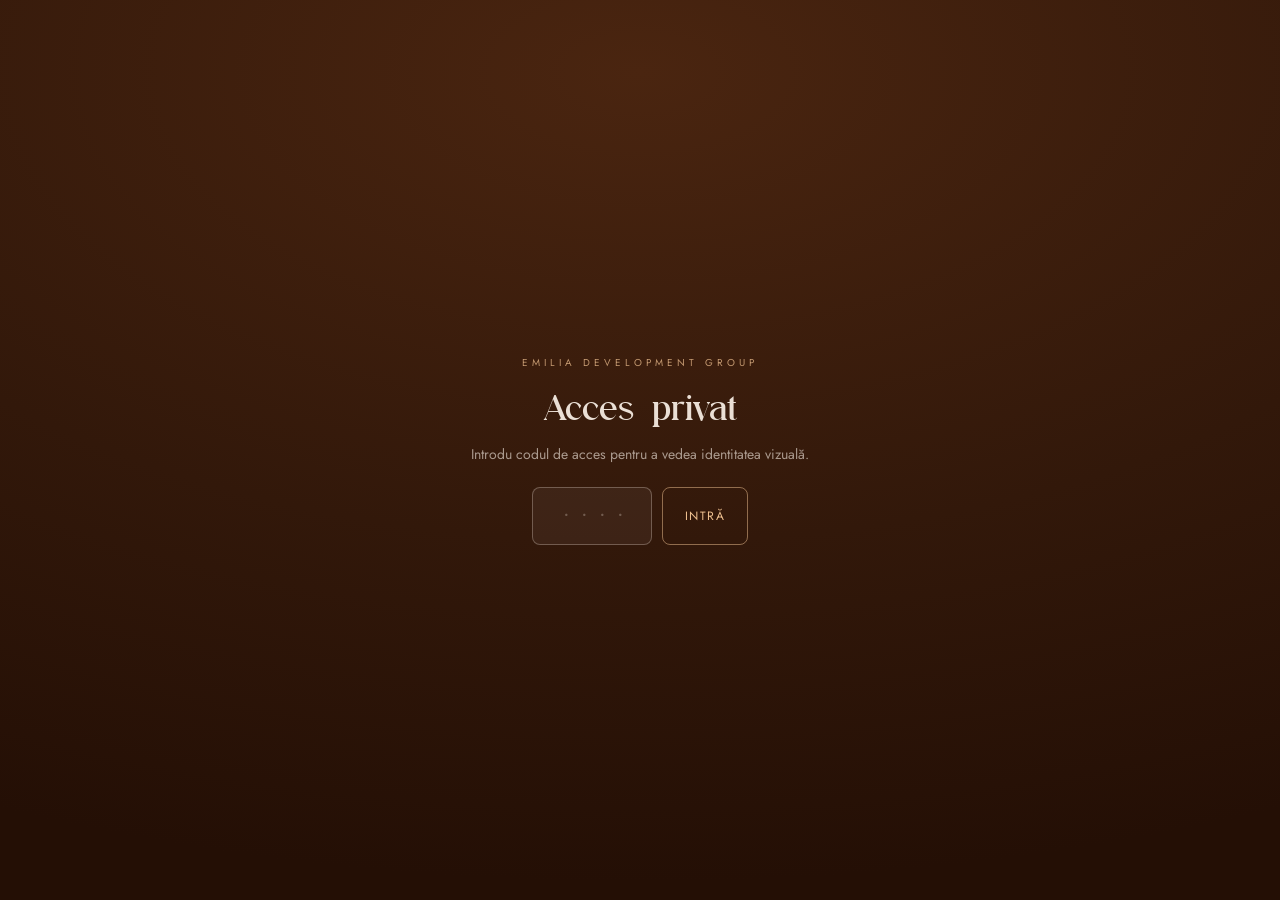
<file: index.html>
<!DOCTYPE html>
<html lang="ro">
<head>
<meta charset="utf-8">
<meta name="viewport" content="width=device-width, initial-scale=1">
<title>Emilia Development Group — Identitate vizuală</title>
<link rel="preconnect" href="https://fonts.googleapis.com">
<link rel="preconnect" href="https://fonts.gstatic.com" crossorigin>
<link href="https://fonts.googleapis.com/css2?family=Cormorant+Garamond:ital,wght@0,300;0,400;0,500;1,300&family=Jost:wght@200;300;400;500&display=swap" rel="stylesheet">
<link rel="stylesheet" href="style.css">
</head>
<body>

<div id="gate">
  <div class="gate-box">
    <span class="gate-eyebrow">Emilia Development Group</span>
    <h1 class="gate-title">Acces privat</h1>
    <p class="gate-copy">Introdu codul de acces pentru a vedea identitatea vizuală.</p>
    <form id="gate-form" autocomplete="off">
      <input id="gate-code" class="gate-input" type="tel" inputmode="numeric" pattern="[0-9]*" maxlength="4" placeholder="••••" aria-label="Cod de acces">
      <button type="submit" class="gate-submit">Intră</button>
    </form>
    <p id="gate-error" class="gate-error" hidden>Cod greșit. Încearcă din nou.</p>
  </div>
</div>

<div id="site-content" hidden>

<svg width="0" height="0" style="position:absolute" aria-hidden="true">
  <defs>
    <linearGradient id="emGrad" x1="0" y1="1" x2="1" y2="0">
      <stop offset="0%" stop-color="#c98a52"></stop>
      <stop offset="38%" stop-color="#eab687"></stop>
      <stop offset="74%" stop-color="#f6d9b4"></stop>
      <stop offset="100%" stop-color="#fdf2e4"></stop>
    </linearGradient>
    <linearGradient id="emGradHero" x1="0" y1="1" x2="0.9" y2="0">
      <stop offset="0%" stop-color="#b9713c"></stop>
      <stop offset="55%" stop-color="#f0c291"></stop>
      <stop offset="100%" stop-color="#fdf0e0"></stop>
    </linearGradient>
  </defs>
  <symbol id="emMark" viewBox="0 0 172.91 153.38"><g transform="scale(0.579620) translate(-362.600,-137.300)"><path d="M658.40,284.90 C652.80,260.80 643.30,239.90 622.30,226.80 C598.30,212.00 585.40,207.10 542.90,207.10 L515.30,207.10 C515.30,207.10 535.40,209.50 539.70,210.30 C568.60,215.50 587.90,213.20 608.70,235.10 C642.80,271.00 644.70,343.70 609.20,379.40 C590.40,398.40 570.20,397.40 545.60,397.40 C545.60,394.30 545.50,391.20 545.40,388.10 L545.40,353.40 C545.50,336.60 545.80,319.70 545.40,303.10 C545.40,302.80 545.40,302.50 545.40,302.20 L545.40,288.70 C545.60,283.20 545.80,277.60 545.70,272.10 C546.70,261.60 545.60,221.30 475.70,207.00 C475.20,186.00 475.70,163.20 475.70,142.20 C475.70,142.30 577.90,139.60 585.00,137.30 C581.50,137.30 552.80,137.30 548.60,137.30 L485.00,137.30 C485.00,137.30 433.80,137.30 433.80,137.30 C425.20,137.30 411.20,137.30 402.50,137.30 C434.00,143.30 434.40,147.90 434.40,178.80 L434.40,206.90 C410.80,212.30 382.20,228.80 362.90,267.70 C362.90,267.70 363.20,267.30 363.70,266.50 C363.30,267.20 362.90,267.90 362.60,268.60 L362.90,268.60 C365.40,264.70 368.10,260.90 371.00,257.20 C374.40,253.10 378.80,248.10 383.90,243.00 C398.50,229.00 416.10,217.80 434.50,213.50 C434.50,227.00 434.30,364.30 434.30,379.10 C434.30,393.90 418.30,399.20 403.00,401.90 C411.80,401.90 427.60,401.90 436.20,401.90 L499.00,401.90 C499.00,401.90 543.70,401.90 543.70,401.90 C560.20,401.90 575.40,402.40 591.70,398.60 C614.70,393.50 634.70,379.30 647.20,359.20 C660.60,337.60 664.00,309.20 658.20,284.60 Z M475.90,397.30 L475.90,213.60 C501.00,218.80 517.40,232.60 521.90,255.30 C522.70,260.20 523.20,266.60 523.20,274.80 L523.20,397.20 C510.10,397.20 488.00,397.20 475.90,397.20 Z"/></g></symbol>
  <symbol id="emWord" viewBox="0 0 353.19 75.46"><g transform="scale(0.592303) translate(-213.700,-489.200)"><path d="M257.70,565.60 C260.20,565.60 262.40,565.10 264.20,563.80 C266.00,562.50 267.60,561.10 269.10,559.30 C270.60,557.50 271.60,555.70 272.50,553.70 C273.40,551.70 274.10,549.90 274.70,548.50 L275.80,548.50 L271.80,567.20 L213.80,567.20 L213.80,566.30 C214.70,566.30 215.40,565.90 216.00,565.40 C216.50,564.90 217.10,564.30 217.60,563.40 C218.00,562.50 218.30,561.20 218.30,559.40 L218.30,497.10 C218.30,495.30 218.10,494.00 217.60,493.10 C217.10,492.20 216.70,491.50 216.00,491.10 C215.50,490.60 214.60,490.40 213.80,490.20 L213.80,489.30 L269.70,489.30 L273.70,508.00 L272.60,508.00 C272.10,506.60 271.30,504.80 270.40,502.80 C269.50,500.80 268.40,498.80 267.00,497.00 C265.60,495.20 263.90,493.80 262.10,492.50 C260.30,491.20 258.00,490.70 255.40,490.70 L230.40,490.70 L230.40,525.80 L248.20,525.80 C250.70,525.80 253.10,525.10 254.90,523.50 C256.90,521.90 257.80,519.70 258.00,517.00 L258.90,517.00 L258.90,536.10 L258.00,536.10 C258.00,534.80 257.60,533.60 257.10,532.50 C256.60,531.40 255.80,530.30 254.90,529.60 C254.00,528.70 252.90,528.20 251.80,527.60 C250.70,527.10 249.50,526.90 248.20,526.90 L230.40,526.90 L230.40,565.50 L257.80,565.50 Z"/><path d="M345.00,567.10 L334.40,567.10 L334.40,566.20 C335.30,566.20 336.00,565.80 336.60,565.30 C337.10,564.80 337.70,564.20 338.20,563.30 C338.60,562.40 338.90,561.10 338.90,559.30 L338.90,497.00 C338.90,495.20 338.70,493.90 338.20,493.00 C337.70,492.10 337.30,491.40 336.60,491.00 C336.10,490.50 335.20,490.30 334.40,490.10 L334.40,489.20 L352.80,489.20 L373.90,546.10 L393.00,489.20 L409.60,489.20 L409.60,490.10 C408.90,490.10 408.20,490.50 407.40,491.00 C406.90,491.40 406.30,492.10 405.80,493.00 C405.40,493.90 405.10,495.20 405.10,497.00 L405.10,559.30 C405.10,561.10 405.30,562.40 405.80,563.30 C406.30,564.20 406.70,564.90 407.40,565.30 C407.90,565.80 408.70,566.00 409.60,566.20 L409.60,567.10 L388.50,567.10 L388.50,566.20 C389.40,566.20 390.10,565.80 390.70,565.30 C391.20,564.80 391.80,564.20 392.30,563.30 C392.70,562.40 393.00,561.10 393.00,559.30 L393.00,494.60 L369.20,567.00 L367.00,567.00 L340.30,494.80 L340.30,559.30 C340.30,561.10 340.50,562.40 341.00,563.30 C341.50,564.20 341.90,564.90 342.40,565.30 C342.90,565.80 343.80,566.00 344.60,566.20 L344.60,567.10 L345.00,567.10 Z"/><path d="M468.20,489.40 L489.30,489.40 L489.30,490.30 C488.60,490.30 487.90,490.70 487.10,491.20 C486.60,491.60 486.00,492.30 485.50,493.20 C485.10,494.10 484.80,495.40 484.80,497.20 L484.80,559.50 C484.80,561.30 485.00,562.60 485.50,563.50 C486.00,564.40 486.40,565.10 487.10,565.50 C487.60,566.00 488.40,566.20 489.30,566.40 L489.30,567.30 L468.20,567.30 L468.20,566.40 C469.10,566.40 469.80,566.00 470.40,565.50 C470.90,565.00 471.50,564.40 472.00,563.50 C472.40,562.60 472.70,561.30 472.70,559.50 L472.70,497.20 C472.70,495.40 472.50,494.10 472.00,493.20 C471.50,492.30 471.10,491.60 470.40,491.20 C469.90,490.70 469.00,490.50 468.20,490.30 L468.20,489.40 L468.20,489.40 Z"/><path d="M660.60,489.40 L681.70,489.40 L681.70,490.30 C681.00,490.30 680.30,490.70 679.50,491.20 C679.00,491.60 678.40,492.30 677.90,493.20 C677.50,494.10 677.20,495.40 677.20,497.20 L677.20,559.50 C677.20,561.30 677.40,562.60 677.90,563.50 C678.40,564.40 678.80,565.10 679.50,565.50 C680.00,566.00 680.80,566.20 681.70,566.40 L681.70,567.30 L660.60,567.30 L660.60,566.40 C661.50,566.40 662.20,566.00 662.80,565.50 C663.40,565.00 663.90,564.40 664.40,563.50 C664.80,562.60 665.10,561.30 665.10,559.50 L665.10,497.20 C665.10,495.40 664.90,494.10 664.40,493.20 C663.90,492.30 663.50,491.60 662.80,491.20 C662.30,490.70 661.40,490.50 660.60,490.30 L660.60,489.40 L660.60,489.40 Z"/><path d="M808.30,565.60 C807.80,565.20 807.20,564.50 806.50,563.60 C805.80,562.70 805.10,561.30 804.50,559.50 C803.80,557.50 802.90,555.00 801.60,552.10 C800.50,549.00 799.10,545.80 797.60,542.20 C796.20,538.60 794.50,534.80 793.10,530.70 C791.50,526.70 789.90,522.80 788.40,519.00 C784.80,509.80 780.80,500.10 776.70,489.80 L772.60,489.80 C770.40,495.40 768.30,501.20 766.10,506.90 C765.20,509.20 764.10,511.90 763.00,514.60 C761.90,517.30 760.80,520.20 759.80,523.10 C758.70,526.00 757.60,528.70 756.60,531.60 C755.50,534.50 754.40,537.20 753.50,539.70 C753.50,539.70 751.30,545.30 750.40,547.60 C749.50,549.90 748.60,552.10 748.10,553.90 C747.20,556.10 746.50,558.00 745.90,559.80 C745.20,561.60 744.50,563.00 743.90,563.90 C743.20,564.80 742.60,565.50 742.10,565.90 C741.40,566.30 740.80,566.40 740.30,566.40 L740.30,567.30 L749.80,567.30 L749.80,566.40 C748.90,566.40 748.20,565.90 747.60,565.30 C747.10,564.80 746.90,564.20 746.50,563.30 C746.30,562.40 746.50,561.30 747.00,559.70 C747.40,558.80 748.30,556.60 749.50,553.00 C750.80,549.60 752.40,545.40 754.20,540.70 L754.70,539.30 C756.30,535.20 757.90,531.00 759.60,526.70 C761.20,522.40 762.70,518.40 764.10,515.00 C765.70,510.90 767.30,506.90 768.80,503.10 C770.40,506.90 772.00,510.80 773.70,515.00 C775.10,518.60 776.80,522.40 778.40,526.70 C780.20,531.00 781.80,535.20 783.40,539.50 L783.90,540.90 C785.70,545.40 787.30,549.40 788.60,552.80 C789.90,556.40 790.90,558.90 791.50,560.40 C792.00,561.70 792.00,562.70 791.90,563.60 C791.80,564.50 791.40,565.00 790.80,565.40 C790.30,565.80 789.40,566.10 788.60,566.30 L788.60,567.20 L810.00,567.20 L810.00,566.30 C809.50,566.30 808.70,566.10 808.20,565.80 L808.20,565.80 L808.00,565.40 Z"/><path d="M583.90,569.40 C586.40,569.40 588.60,568.90 590.60,567.60 C592.60,566.30 594.20,564.90 595.50,563.10 C596.90,561.30 598.00,559.50 598.90,557.50 C599.80,555.50 600.50,553.70 601.10,552.30 L602.00,552.30 L598.20,571.00 L548.10,571.00 L548.10,570.10 C549.00,570.10 549.70,569.70 550.30,569.20 C550.80,568.70 551.40,568.10 551.90,567.20 C552.30,566.30 552.60,565.00 552.60,563.20 L552.60,500.90 C552.60,499.10 552.40,497.80 551.90,496.90 C551.40,496.00 551.00,495.30 550.30,494.90 C549.80,494.40 548.90,494.20 548.10,494.00 L548.10,493.10 L569.20,493.10 L569.20,494.00 C568.50,494.00 567.80,494.40 567.00,494.90 C566.50,495.30 565.90,496.00 565.40,496.90 C565.00,497.80 564.70,499.10 564.70,500.90 L564.70,569.40 L584.00,569.40 Z"/><path d="M213.70,616.40 L213.70,594.10 L221.50,594.10 C223.20,594.10 224.80,594.40 226.20,594.90 C227.60,595.40 228.80,596.20 229.80,597.10 C230.80,598.10 231.60,599.20 232.10,600.60 C232.60,602.00 232.90,603.50 232.90,605.20 C232.90,606.90 232.60,608.50 232.10,609.90 C231.60,611.30 230.80,612.50 229.80,613.40 C228.80,614.40 227.60,615.10 226.20,615.60 C224.80,616.10 223.20,616.40 221.50,616.40 L213.70,616.40 Z M216.10,615.70 L221.50,615.70 C223.00,615.70 224.30,615.40 225.40,614.90 C226.50,614.30 227.50,613.60 228.20,612.70 C228.90,611.80 229.50,610.60 229.90,609.40 C230.30,608.10 230.50,606.70 230.50,605.30 C230.50,603.90 230.30,602.50 229.90,601.20 C229.50,599.90 228.90,598.80 228.20,597.90 C227.50,597.00 226.50,596.20 225.40,595.70 C224.30,595.10 223.00,594.90 221.50,594.90 L216.10,594.90 L216.10,615.90 Z"/><path d="M265.00,605.50 L253.30,605.50 L253.30,615.70 L266.60,615.70 L266.60,616.30 L250.90,616.30 L250.90,594.00 L265.90,594.00 L265.90,594.60 L253.20,594.60 L253.20,604.80 L264.90,604.80 L264.90,605.40 Z"/><path d="M283.50,594.10 L286.20,594.10 L294.30,612.70 L302.60,594.10 L303.20,594.10 L293.30,616.40 L283.40,594.10 Z"/><path d="M334.60,605.50 L322.90,605.50 L322.90,615.70 L336.20,615.70 L336.20,616.30 L320.50,616.30 L320.50,594.00 L335.50,594.00 L335.50,594.60 L322.80,594.60 L322.80,604.80 L334.50,604.80 L334.50,605.40 Z"/><path d="M354.90,594.10 L357.30,594.10 L357.30,615.80 L369.60,615.80 L369.60,616.40 L354.90,616.40 L354.90,594.10 Z"/><path d="M385.50,605.20 C385.50,603.50 385.80,601.90 386.40,600.50 C387.00,599.10 387.80,597.90 388.80,596.90 C389.80,595.90 391.10,595.10 392.50,594.60 C393.90,594.10 395.50,593.80 397.20,593.80 C398.90,593.80 400.50,594.10 401.90,594.60 C403.30,595.10 404.60,595.90 405.60,596.90 C406.60,597.90 407.50,599.10 408.00,600.50 C408.60,601.90 408.90,603.50 408.90,605.20 C408.90,606.90 408.60,608.50 408.00,609.90 C407.40,611.30 406.60,612.50 405.60,613.50 C404.60,614.50 403.30,615.30 401.90,615.80 C400.50,616.30 398.90,616.60 397.20,616.60 C395.50,616.60 393.90,616.30 392.50,615.80 C391.10,615.30 389.80,614.50 388.80,613.50 C387.80,612.50 387.00,611.30 386.40,609.90 C385.80,608.50 385.50,606.90 385.50,605.20 Z M387.80,605.20 C387.80,606.70 388.00,608.10 388.40,609.40 C388.80,610.70 389.40,611.90 390.20,612.80 C391.00,613.80 392.00,614.60 393.20,615.10 C394.40,615.70 395.70,616.00 397.10,616.00 C398.50,616.00 399.80,615.70 401.00,615.10 C402.20,614.50 403.10,613.80 403.90,612.80 C404.70,611.80 405.30,610.70 405.80,609.40 C406.20,608.10 406.40,606.70 406.40,605.20 C406.40,603.70 406.20,602.40 405.80,601.10 C405.40,599.80 404.80,598.70 403.90,597.70 C403.10,596.70 402.10,595.90 401.00,595.40 C399.80,594.80 398.50,594.50 397.10,594.50 C395.70,594.50 394.30,594.80 393.20,595.40 C392.00,596.00 391.10,596.70 390.20,597.70 C389.40,598.70 388.80,599.80 388.40,601.10 C388.00,602.40 387.80,603.80 387.80,605.20 Z"/><path d="M426.90,616.40 L426.90,594.10 L435.90,594.10 C436.80,594.10 437.70,594.20 438.60,594.50 C439.50,594.80 440.30,595.20 440.90,595.70 C441.60,596.20 442.10,596.90 442.50,597.60 C442.90,598.40 443.10,599.20 443.10,600.10 C443.10,601.00 442.90,602.20 442.50,603.00 C442.10,603.80 441.60,604.50 440.90,605.00 C440.20,605.50 439.40,605.90 438.60,606.20 C437.80,606.50 436.80,606.60 435.90,606.60 L429.30,606.60 L429.30,616.30 L426.90,616.30 Z M435.90,606.30 C437.50,606.30 438.70,605.80 439.60,604.70 C440.50,603.60 440.90,602.10 440.90,600.20 C440.90,598.30 440.80,598.70 440.60,598.00 C440.40,597.30 440.10,596.70 439.60,596.20 C439.20,595.70 438.70,595.30 438.10,595.00 C437.50,594.70 436.80,594.50 436.00,594.50 L429.40,594.50 L429.40,606.40 L436.00,606.40 Z"/><path d="M460.90,616.40 L460.90,594.40 L473.20,609.50 L483.90,594.10 L483.70,616.40 L481.30,616.40 L481.30,598.70 C481.40,598.70 472.00,612.40 472.00,612.40 L461.50,599.10 L461.50,616.40 L460.90,616.40 Z"/><path d="M517.10,605.50 L505.40,605.50 L505.40,615.70 L518.70,615.70 L518.70,616.30 L503.00,616.30 L503.00,594.00 L518.00,594.00 L518.00,594.60 L505.30,594.60 L505.30,604.80 L517.00,604.80 L517.00,605.40 Z"/><path d="M537.30,616.40 L537.30,594.10 L554.40,612.40 L554.40,594.10 L555.00,594.10 L555.00,616.40 L537.90,598.10 L537.90,616.40 L537.30,616.40 Z"/><path d="M590.70,594.70 L582.90,594.70 L582.90,616.40 L580.50,616.40 L580.50,594.70 L572.70,594.70 L572.70,594.10 L590.70,594.10 L590.70,594.70 Z"/><path d="M663.80,605.10 C663.80,607.10 663.50,608.80 662.90,610.20 C662.30,611.60 661.50,612.80 660.50,613.80 C659.50,614.70 658.30,615.40 656.90,615.90 C655.50,616.40 654.00,616.60 652.40,616.60 C650.80,616.60 649.20,616.30 647.80,615.80 C646.40,615.30 645.20,614.50 644.10,613.50 C643.10,612.50 642.30,611.30 641.70,609.90 C641.10,608.50 640.80,606.90 640.80,605.20 C640.80,603.50 641.10,601.90 641.60,600.50 C642.20,599.10 643.00,597.90 644.00,596.90 C645.00,595.90 646.20,595.10 647.60,594.60 C649.00,594.10 650.60,593.80 652.30,593.80 C654.00,593.80 655.90,594.10 657.30,594.80 C658.70,595.40 659.80,596.30 660.70,597.40 L660.20,597.70 C659.90,597.20 659.40,596.70 658.90,596.30 C658.40,595.90 657.70,595.60 657.10,595.30 C656.40,595.00 655.70,594.80 654.90,594.70 C654.10,594.60 653.30,594.50 652.40,594.50 C650.90,594.50 649.60,594.80 648.50,595.40 C647.40,596.00 646.40,596.70 645.60,597.70 C644.80,598.70 644.20,599.80 643.80,601.10 C643.40,602.40 643.20,603.80 643.20,605.20 C643.20,606.60 643.40,608.10 643.80,609.40 C644.20,610.70 644.80,611.90 645.60,612.80 C646.40,613.80 647.40,614.60 648.50,615.10 C649.60,615.70 650.90,616.00 652.30,616.00 C653.70,616.00 654.80,615.80 655.90,615.30 C657.00,614.90 658.00,614.20 658.80,613.30 C659.60,612.40 660.20,611.40 660.70,610.10 C661.10,608.80 661.40,607.40 661.40,605.70 L652.80,605.70 L652.80,605.10 L663.80,605.10 Z"/><path d="M682.00,616.40 L682.00,594.10 L691.40,594.10 C692.30,594.10 693.20,594.20 694.10,594.50 C695.00,594.80 695.70,595.20 696.30,595.70 C696.90,596.20 697.40,596.90 697.80,597.60 C698.20,598.40 698.40,599.20 698.40,600.10 C698.40,601.00 698.20,602.00 697.90,602.80 C697.60,603.60 697.20,604.20 696.60,604.70 C696.10,605.20 695.40,605.60 694.70,605.90 C694.00,606.20 693.20,606.40 692.40,606.50 L699.40,616.30 L696.50,616.30 L689.50,606.60 L684.40,606.60 L684.40,616.30 L682.00,616.30 Z M691.40,606.30 C693.00,606.30 694.20,605.80 694.90,604.70 C695.60,603.60 696.00,602.10 696.00,600.20 C696.00,598.30 696.00,598.70 695.70,598.00 C695.50,597.30 695.20,596.70 694.90,596.20 C694.50,595.70 694.00,595.30 693.40,595.00 C692.80,594.70 692.10,594.50 691.30,594.50 L684.30,594.50 L684.30,606.40 L691.30,606.40 Z"/><path d="M716.40,605.20 C716.40,603.50 716.70,601.90 717.30,600.50 C717.90,599.10 718.70,597.90 719.70,596.90 C720.70,595.90 722.00,595.10 723.40,594.60 C724.80,594.10 726.40,593.80 728.10,593.80 C729.80,593.80 731.40,594.10 732.80,594.60 C734.20,595.10 735.50,595.90 736.50,596.90 C737.50,597.90 738.40,599.10 738.90,600.50 C739.50,601.90 739.80,603.50 739.80,605.20 C739.80,606.90 739.50,608.50 738.90,609.90 C738.30,611.30 737.50,612.50 736.50,613.50 C735.50,614.50 734.20,615.30 732.80,615.80 C731.40,616.30 729.80,616.60 728.10,616.60 C726.40,616.60 724.80,616.30 723.40,615.80 C722.00,615.30 720.70,614.50 719.70,613.50 C718.70,612.50 717.90,611.30 717.30,609.90 C716.70,608.50 716.40,606.90 716.40,605.20 Z M718.80,605.20 C718.80,606.70 719.00,608.10 719.40,609.40 C719.80,610.70 720.40,611.90 721.20,612.80 C722.00,613.80 723.00,614.60 724.20,615.10 C725.40,615.70 726.70,616.00 728.10,616.00 C729.50,616.00 730.80,615.70 732.00,615.10 C733.20,614.50 734.10,613.80 734.90,612.80 C735.70,611.80 736.30,610.70 736.80,609.40 C737.20,608.10 737.40,606.70 737.40,605.20 C737.40,603.70 737.20,602.40 736.80,601.10 C736.40,599.80 735.80,598.70 734.90,597.70 C734.10,596.70 733.10,595.90 732.00,595.40 C730.80,594.80 729.50,594.50 728.10,594.50 C726.70,594.50 725.30,594.80 724.20,595.40 C723.00,596.00 722.10,596.70 721.20,597.70 C720.40,598.70 719.80,599.80 719.40,601.10 C719.00,602.40 718.80,603.80 718.80,605.20 Z"/><path d="M775.10,609.30 C775.10,611.80 774.40,613.60 772.90,614.80 C771.40,616.00 769.40,616.60 766.80,616.60 C764.20,616.60 764.30,616.50 763.10,616.20 C762.00,615.90 761.00,615.50 760.10,614.90 C759.20,614.30 758.60,613.50 758.10,612.60 C757.60,611.70 757.40,610.60 757.40,609.40 L757.40,594.10 L759.80,594.10 L759.80,609.40 C759.80,610.40 759.90,611.30 760.20,612.10 C760.50,612.90 760.90,613.60 761.50,614.20 C762.10,614.80 762.80,615.20 763.70,615.60 C764.60,616.00 765.60,616.10 766.80,616.10 C769.20,616.10 771.10,615.50 772.40,614.40 C773.70,613.30 774.40,611.60 774.40,609.50 L774.40,594.20 L775.20,594.20 L775.20,609.50 Z"/><path d="M793.70,616.40 L793.70,594.10 L802.70,594.10 C803.60,594.10 804.50,594.20 805.40,594.50 C806.30,594.80 807.10,595.20 807.70,595.70 C808.40,596.20 808.90,596.90 809.30,597.60 C809.70,598.40 809.90,599.20 809.90,600.10 C809.90,601.00 809.70,602.20 809.30,603.00 C808.90,603.80 808.40,604.50 807.70,605.00 C807.00,605.50 806.20,605.90 805.40,606.20 C804.60,606.50 803.60,606.60 802.70,606.60 L796.10,606.60 L796.10,616.30 L793.70,616.30 Z M802.70,606.30 C804.30,606.30 805.50,605.80 806.40,604.70 C807.30,603.60 807.70,602.10 807.70,600.20 C807.70,598.30 807.60,598.70 807.40,598.00 C807.20,597.30 806.90,596.70 806.40,596.20 C806.00,595.70 805.50,595.30 804.90,595.00 C804.30,594.70 803.60,594.50 802.80,594.50 L796.20,594.50 L796.20,606.40 L802.80,606.40 Z"/></g></symbol>
</svg>

<section class="hero">
  <div class="hero-glow"></div>
  <div class="hero-content">
    <svg class="hero-mark" viewBox="0 0 172.91 153.38" aria-label="Emilia monogram">
      <use href="#emMark" fill="url(#emGradHero)"></use>
    </svg>
    <svg class="hero-word" viewBox="0 0 353.19 75.46" aria-label="Emilia Development Group">
      <use href="#emWord" fill="#eadfd5"></use>
    </svg>
    <p class="hero-tagline">Brand identity</p>
  </div>
  <div class="hero-scroll">
    <span>Scroll</span>
    <span class="hero-scroll-line"></span>
  </div>
</section>

<section class="section section-light">
  <div class="section-inner">

    <div class="section-heading">
      <span class="eyebrow">01 — Variante</span>
      <h2>Logo-ul, in toate formele lui</h2>
      <p>Alegeți compoziția și tratamentul cromatic. Fiecare combinație are propriile fișiere de descărcat.</p>
    </div>

    <div class="controls-row">
      <div class="control-group">
        <span class="control-label">Compoziție</span>
        <div class="pill-row" id="lockup-pills">
          <button type="button" class="pill is-active" data-lockup="vertical">Vertical</button>
          <button type="button" class="pill" data-lockup="horizontal">Orizontal</button>
          <button type="button" class="pill" data-lockup="wordmark">Doar text</button>
          <button type="button" class="pill" data-lockup="mark">Simbol</button>
        </div>
      </div>
      <div class="control-group">
        <span class="control-label">Cromatică</span>
        <div class="pill-row" id="variant-pills">
          <button type="button" class="pill is-active" data-variant="color">Full color</button>
          <button type="button" class="pill" data-variant="mono">Monocrom</button>
          <button type="button" class="pill" data-variant="gradient">Gradient</button>
        </div>
      </div>
    </div>

    <div class="variant-grid">
      <div class="stage" id="stage">
        <svg id="stage-vertical" class="is-visible" viewBox="0 0 353.19 283.89" style="width:min(240px,62%); height:auto;">
          <use href="#emMark" x="88.19" y="0" width="176.69" height="156.74" class="stage-mark-fill"></use>
          <use href="#emWord" x="0" y="208.43" width="353.19" height="75.46" class="stage-word-fill"></use>
        </svg>
        <svg id="stage-horizontal" viewBox="0 0 543.46 100" style="width:min(420px,92%); height:auto;">
          <use href="#emMark" x="0" y="0" width="112.73" height="100" class="stage-mark-fill"></use>
          <use href="#emWord" x="152.73" y="8.26" width="390.73" height="83.48" class="stage-word-fill"></use>
        </svg>
        <svg id="stage-wordmark" viewBox="0 0 353.19 75.46" style="width:min(400px,92%); height:auto;">
          <use href="#emWord" class="stage-word-fill"></use>
        </svg>
        <svg id="stage-mark" viewBox="0 0 172.91 153.38" style="width:min(150px,44%); height:auto;">
          <use href="#emMark" class="stage-mark-fill"></use>
        </svg>
      </div>

      <div class="stage-info">
        <div>
          <span class="control-label">Selecție curentă</span>
          <h3 id="selection-label">Lockup vertical · full color</h3>
          <p id="selection-note">Versiunea principală: simbol aramiu, text espresso, pe fundal deschis. De folosit ori de câte ori e posibil.</p>
        </div>

        <div class="divider"></div>

        <div class="download-block">
          <span class="control-label">Descarcă</span>
          <div class="download-grid">
            <a id="download-svg" href="#" download class="download-card">
              <span class="fmt">SVG</span>
              <span class="sub">Vectorial</span>
            </a>
            <a id="download-png" href="#" download class="download-card">
              <span class="fmt">PNG</span>
              <span class="sub">Fundal transparent</span>
            </a>
          </div>
          <p class="file-stem">Fișier: <span id="file-stem">emilia-vertical-full-color</span></p>
        </div>
      </div>
    </div>
  </div>
</section>

<section class="section section-light" style="padding-top:0">
  <div class="section-inner" style="gap:clamp(18px,2.4vw,28px)">
    <span class="mosaic-hint">Apasă pe orice placă</span>
    <div class="mosaic-grid" id="mosaic">
      <button type="button" class="mosaic-tile tile-0" data-tile="0" aria-label="Schimbă cromatica">
        <svg viewBox="0 0 543.46 100" style="width:min(400px,86%); height:auto;">
          <use href="#emMark" x="0" y="0" width="112.73" height="100" class="tile-mark"></use>
          <use href="#emWord" x="152.73" y="8.26" width="390.73" height="83.48" class="tile-word"></use>
        </svg>
      </button>
      <button type="button" class="mosaic-tile tile-1" data-tile="1" aria-label="Schimbă cromatica">
        <svg viewBox="0 0 353.19 283.89" style="width:min(190px,80%); height:auto;">
          <use href="#emMark" x="88.19" y="0" width="176.69" height="156.74" class="tile-mark"></use>
          <use href="#emWord" x="0" y="208.43" width="353.19" height="75.46" class="tile-word"></use>
        </svg>
      </button>
      <button type="button" class="mosaic-tile tile-2" data-tile="2" aria-label="Schimbă cromatica">
        <svg viewBox="0 0 172.91 153.38" style="width:min(76px,44%); height:auto;">
          <use href="#emMark" class="tile-mark"></use>
        </svg>
      </button>
      <button type="button" class="mosaic-tile tile-3" data-tile="3" aria-label="Schimbă cromatica">
        <svg viewBox="0 0 172.91 153.38" style="width:min(76px,44%); height:auto;">
          <use href="#emMark" class="tile-mark"></use>
        </svg>
      </button>
      <button type="button" class="mosaic-tile tile-4" data-tile="4" aria-label="Schimbă cromatica">
        <svg viewBox="0 0 353.19 75.46" style="width:min(320px,86%); height:auto;">
          <use href="#emWord" class="tile-word"></use>
        </svg>
      </button>
      <button type="button" class="mosaic-tile tile-5" data-tile="5" aria-label="Schimbă cromatica">
        <svg viewBox="0 0 172.91 153.38" style="width:min(76px,44%); height:auto;">
          <use href="#emMark" class="tile-mark"></use>
        </svg>
      </button>
    </div>
  </div>
</section>

<section class="section section-cream">
  <div class="section-inner">
    <div class="section-heading">
      <span class="eyebrow">02 — Aplicație</span>
      <h2>Carte de vizita</h2>
    </div>
    <div class="mockups">
      <img src="assets/carte-vizita.jpg" alt="Carti de vizita Emilia Development Group" class="card-image">
      <div class="mockup-grid">
        <img src="assets/tricouri-polo.jpg" alt="Tricouri polo Emilia Development Group" class="card-image" loading="lazy">
        <img src="assets/pungi.jpg" alt="Pungi de cadou Emilia Development Group" class="card-image" loading="lazy">
      </div>
    </div>
  </div>
</section>

<section class="section section-light">
  <div class="section-inner">
    <div class="section-heading">
      <span class="eyebrow">03 — Tipografie</span>
      <h2>Fonturile brandului</h2>
    </div>

    <div class="type-grid">
      <div class="type-card">
        <div style="display:flex; flex-direction:column; gap:6px">
          <span class="control-label">Display</span>
          <span class="type-name-display">Venora Rosalind</span>
        </div>
        <span class="type-glyphs-display">ABCDEFGHIJKLM<br>NOPQRSTUVWXYZ</span>
        <p class="type-desc-display">Titluri, nume de proiecte, coperti. Se foloseste rar si mare.</p>
        <div class="download-grid" style="grid-template-columns:repeat(auto-fit,minmax(150px,1fr))">
          <a href="https://drive.google.com/uc?export=download&amp;id=13UT7xbTkyN3jbksbCrhu24eDCiOQotWM" download class="download-card">
            <span class="fmt">TTF</span>
            <span class="sub">Venora Rosalind</span>
          </a>
        </div>
      </div>

      <div class="type-card">
        <div style="display:flex; flex-direction:column; gap:6px">
          <span class="control-label">Text</span>
          <span class="type-name-text">Mikea Regular &amp; <span style="font-style:italic">Italic</span></span>
        </div>
        <span class="type-glyphs-text">Aa Bb Cc Dd Ee Ff Gg<br>0123456789</span>
        <p class="type-desc-text">Paragrafe, date de contact, documente. <span style="font-style:italic">Cursivul marchează accente și citate.</span></p>
        <div class="download-grid" style="grid-template-columns:repeat(auto-fit,minmax(150px,1fr))">
          <a href="https://drive.google.com/uc?export=download&amp;id=1XyA8MiTNCWP5amh8kbbO4A6fe5860HYx" download class="download-card">
            <span class="fmt">TTF</span>
            <span class="sub">Mikea Regular</span>
          </a>
          <a href="https://drive.google.com/uc?export=download&amp;id=1cAMhzrgCyaK0UjzR2BMTIMTBIVGL-l2E" download class="download-card">
            <span class="fmt">TTF</span>
            <span class="sub">Mikea Italic</span>
          </a>
        </div>
      </div>
    </div>
  </div>
</section>

<section class="section section-dark">
  <div class="section-inner" style="max-width:1120px; margin:0 auto">
    <div class="section-heading palette-heading" style="max-width:560px">
      <span class="eyebrow">04 — Paletă</span>
      <h2>Trei culori, atat</h2>
    </div>
    <div class="palette-grid">
      <div class="swatch">
        <div class="swatch-color" style="background:#32180a; border:1px solid rgba(234,223,213,.2)"></div>
        <div class="swatch-info">
          <span class="hex">#32180A</span>
          <span class="name">Espresso — fundal, tipar</span>
        </div>
      </div>
      <div class="swatch">
        <div class="swatch-color" style="background:#f0c291"></div>
        <div class="swatch-info">
          <span class="hex">#F0C291</span>
          <span class="name">Alamă — accent, detalii</span>
        </div>
      </div>
      <div class="swatch">
        <div class="swatch-color" style="background:#eadfd5"></div>
        <div class="swatch-info">
          <span class="hex">#EADFD5</span>
          <span class="name">Cretă — suprafețe deschise</span>
        </div>
      </div>
    </div>
  </div>
</section>

<footer class="site-footer">
  <div class="footer-inner">
    <svg class="footer-word" viewBox="0 0 353.19 75.46">
      <use href="#emWord" fill="rgba(234,223,213,.75)"></use>
    </svg>
    <span class="footer-copy">© 2026 Emilia Development Group</span>
  </div>
</footer>

</div>

<script src="script.js"></script>
</body>
</html>
</file>
<file: style.css>
@font-face { font-family:'Venora Rosalind'; src:url('fonts/VenoraRosalind.ttf') format('truetype'); font-weight:400; font-display:swap; }
@font-face { font-family:'Mikea'; src:url('fonts/Mikea-Regular.ttf') format('truetype'); font-weight:400; font-style:normal; font-display:swap; }
@font-face { font-family:'Mikea'; src:url('fonts/Mikea-Italic.ttf') format('truetype'); font-weight:400; font-style:italic; font-display:swap; }

html, body { margin:0; padding:0; background:#32180a; }
* { box-sizing: border-box; }
a { color:#f0c291; text-decoration:none; }
a:hover { color:#eadfd5; }

body {
  font-family:'Jost',system-ui,sans-serif;
  background:#32180a;
  color:#eadfd5;
  width:100%;
  overflow-x:hidden;
}

@keyframes emRise { from { opacity:0; transform: translateY(26px); } to { opacity:1; transform: translateY(0); } }
@keyframes emReveal { from { clip-path: inset(0 0 100% 0); opacity:0; } to { clip-path: inset(0 0 0 0); opacity:1; } }
@keyframes emTrack { from { opacity:0; letter-spacing:1.4em; } to { opacity:1; letter-spacing:0.46em; } }
@keyframes emGlow { 0%,100% { opacity:.55; transform: translate(-50%,-50%) scale(1); } 50% { opacity:.85; transform: translate(-50%,-50%) scale(1.12); } }
@keyframes emDrift { 0%,100% { transform: translateY(0); opacity:.5; } 50% { transform: translateY(10px); opacity:1; } }

/* ---------- Access gate ---------- */
[hidden] { display:none !important; }
#gate {
  position:fixed; inset:0; z-index:1000;
  display:flex; align-items:center; justify-content:center;
  padding:24px;
  background:radial-gradient(120% 90% at 50% 8%, #4a2510 0%, #32180a 58%, #240f05 100%);
}
.gate-box {
  display:flex; flex-direction:column; align-items:center; gap:14px;
  max-width:360px; width:100%; text-align:center;
}
.gate-eyebrow {
  font-size:10px; letter-spacing:.4em; text-transform:uppercase; color:rgba(240,194,145,.75);
}
.gate-title {
  margin:0; font-family:'Venora Rosalind','Cormorant Garamond',Georgia,serif; font-weight:400;
  font-size:clamp(28px,6vw,38px); color:#eadfd5;
}
.gate-copy {
  margin:0 0 8px; font-size:14px; line-height:1.6; color:rgba(234,223,213,.65);
}
#gate-form { display:flex; gap:10px; width:100%; justify-content:center; }
.gate-input {
  width:120px; font-family:inherit; font-size:22px; letter-spacing:.5em; text-align:center;
  padding:12px 0 12px 14px; min-height:48px;
  border:1px solid rgba(234,223,213,.3); border-radius:8px;
  background:rgba(234,223,213,.06); color:#eadfd5;
}
.gate-input:focus { outline:none; border-color:rgba(240,194,145,.7); }
.gate-input::placeholder { color:rgba(234,223,213,.3); letter-spacing:.5em; }
.gate-submit {
  font-family:inherit; font-size:12px; letter-spacing:.12em; text-transform:uppercase;
  padding:0 22px; min-height:48px;
  border:1px solid rgba(240,194,145,.5); border-radius:8px;
  background:transparent; color:#f0c291; cursor:pointer; transition:all .25s ease;
}
.gate-submit:hover { background:#f0c291; color:#32180a; }
.gate-error { margin:4px 0 0; font-size:12px; color:#e8a488; }

/* ---------- Hero ---------- */
.hero {
  position:relative;
  min-height:100svh;
  display:flex;
  flex-direction:column;
  align-items:center;
  justify-content:flex-start;
  padding:96px 24px 32px;
  overflow:hidden;
  background:radial-gradient(120% 90% at 50% 8%, #4a2510 0%, #32180a 58%, #240f05 100%);
}
.hero-glow {
  position:absolute; left:50%; top:30%;
  width:min(900px,120vw); height:min(900px,120vw);
  border-radius:50%;
  background:radial-gradient(circle, rgba(240,194,145,.20) 0%, rgba(240,194,145,.05) 42%, rgba(240,194,145,0) 68%);
  filter:blur(10px);
  animation:emGlow 9s ease-in-out infinite;
  pointer-events:none;
}
.hero-content {
  position:relative;
  margin:auto 0;
  display:flex; flex-direction:column; align-items:center; gap:34px;
  max-width:760px; text-align:center;
}
.hero-mark {
  width:clamp(74px,11vw,116px); height:auto; display:block;
  animation:emReveal 1.5s cubic-bezier(.2,.7,.2,1) both;
}
.hero-word {
  width:min(460px,78vw); height:auto; display:block;
  animation:emRise 1.3s .5s cubic-bezier(.2,.7,.2,1) both;
}
.hero-tagline {
  margin:0; font-size:11px; letter-spacing:.46em; text-transform:uppercase;
  color:rgba(240,194,145,.92);
  animation:emTrack 1.6s .9s cubic-bezier(.2,.7,.2,1) both;
}
.hero-scroll {
  position:relative; margin-top:auto; padding-top:48px;
  display:flex; flex-direction:column; align-items:center; gap:10px;
}
.hero-scroll span:first-child {
  font-size:9px; letter-spacing:.34em; text-transform:uppercase; color:rgba(234,223,213,.5);
}
.hero-scroll-line {
  display:block; width:1px; height:44px;
  background:linear-gradient(to bottom, rgba(240,194,145,.7), rgba(240,194,145,0));
  animation:emDrift 3.2s ease-in-out infinite;
}

/* ---------- Shared section layout ---------- */
.section {
  padding:clamp(64px,9vw,120px) clamp(20px,5vw,64px);
}
.section-inner {
  max-width:1120px; margin:0 auto;
  display:flex; flex-direction:column; gap:clamp(32px,4vw,52px);
}
.section-light { background:#eadfd5; color:#32180a; }
.section-cream { background:#f6efe7; color:#32180a; }
.section-dark { background:#32180a; }

.eyebrow {
  font-size:10px; letter-spacing:.4em; text-transform:uppercase; color:rgba(50,24,10,.55);
}
.section-heading {
  display:flex; flex-direction:column; gap:14px; max-width:620px;
}
.section-heading h2 {
  margin:0; font-family:'Venora Rosalind','Cormorant Garamond',Georgia,serif; font-weight:400;
  font-size:clamp(34px,5.2vw,58px); line-height:1.06; letter-spacing:-.01em;
}
.section-heading p {
  margin:0; font-size:15px; line-height:1.7; color:rgba(50,24,10,.68);
}

/* ---------- 01 Variants ---------- */
.controls-row {
  display:flex; flex-wrap:wrap; gap:clamp(24px,5vw,64px);
}
.control-group {
  display:flex; flex-direction:column; gap:14px;
}
.control-label {
  font-size:9px; letter-spacing:.34em; text-transform:uppercase; color:rgba(50,24,10,.45);
}
.pill-row { display:flex; flex-wrap:wrap; gap:8px; }
.pill {
  font-family:inherit; font-size:12px; letter-spacing:.12em; text-transform:uppercase;
  padding:11px 18px; min-height:44px;
  border:1px solid rgba(50,24,10,.25); border-radius:999px;
  background:transparent; color:#32180a; cursor:pointer;
  transition:all .25s ease; opacity:.42;
}
.pill:hover { border-color:rgba(50,24,10,.6); }
.pill.is-active { opacity:1; }

.variant-grid {
  display:grid; grid-template-columns:repeat(auto-fit,minmax(min(100%,300px),1fr));
  gap:clamp(20px,3vw,40px); align-items:start;
}
.stage {
  position:relative; min-height:clamp(300px,38vw,440px);
  display:flex; align-items:center; justify-content:center;
  padding:clamp(32px,5vw,64px); border:1px solid rgba(50,24,10,.14);
  transition:background .5s ease;
}
.stage svg { display:none; }
.stage svg.is-visible { display:block; }

.stage-info { display:flex; flex-direction:column; gap:22px; padding-top:6px; }
.stage-info .control-label { margin:0; }
.stage-info h3 {
  margin:0; font-family:'Venora Rosalind','Cormorant Garamond',Georgia,serif; font-weight:400;
  font-size:clamp(24px,3.4vw,34px); line-height:1.2;
}
.stage-info > div > p {
  margin:0; font-size:14px; line-height:1.7; color:rgba(50,24,10,.65);
}
.divider { height:1px; background:rgba(50,24,10,.14); }

.download-block { display:flex; flex-direction:column; gap:12px; }
.download-grid {
  display:grid; grid-template-columns:repeat(auto-fit,minmax(110px,1fr)); gap:10px;
}
.download-card {
  display:flex; flex-direction:column; gap:4px; min-height:64px; justify-content:center;
  padding:14px 16px; border:1px solid rgba(50,24,10,.22); color:#32180a;
  transition:all .25s ease;
}
.download-card:hover { background:#32180a; color:#eadfd5; border-color:#32180a; }
.download-card .fmt { font-size:13px; letter-spacing:.16em; }
.download-card .sub { font-size:10px; letter-spacing:.1em; opacity:.6; }
.file-stem { margin:0; font-size:11px; line-height:1.6; color:rgba(50,24,10,.45); }
.file-stem span { letter-spacing:.06em; }

/* ---------- Mosaic ---------- */
.mosaic-hint {
  align-self:flex-end; font-size:10px; letter-spacing:.3em; text-transform:uppercase; color:rgba(50,24,10,.45);
}
.mosaic-grid {
  display:grid; grid-template-columns:repeat(auto-fit,minmax(min(100%,230px),1fr));
  grid-auto-rows:clamp(130px,15vw,175px); gap:clamp(12px,1.8vw,20px);
}
.mosaic-tile {
  border:0; padding:clamp(20px,3vw,44px);
  display:flex; align-items:center; justify-content:center;
  cursor:pointer; transition:background .55s ease;
}
.mosaic-tile svg { pointer-events:none; display:block; }
.tile-0, .tile-1 { grid-row:span 2; }
.tile-0 { grid-column:span 2; }
.tile-4 { grid-column:span 2; }

/* ---------- 02 Business card ---------- */
.card-image { display:block; width:100%; height:auto; object-fit:cover; }
.mockups { display:flex; flex-direction:column; gap:clamp(12px,2vw,24px); }
.mockup-grid { display:grid; grid-template-columns:repeat(2,1fr); gap:clamp(12px,2vw,24px); }
@media (max-width:640px) { .mockup-grid { grid-template-columns:1fr; } }

/* ---------- 03 Typography ---------- */
.type-grid {
  display:grid; grid-template-columns:repeat(auto-fit,minmax(min(100%,320px),1fr));
  gap:1px; background:rgba(50,24,10,.16);
}
.type-card {
  background:#f6efe7; padding:clamp(28px,4vw,48px);
  display:flex; flex-direction:column; gap:22px;
}
.type-card .control-label { color:rgba(50,24,10,.5); }
.type-name-display {
  font-family:'Venora Rosalind',serif; font-size:clamp(28px,4vw,44px); line-height:1.1; color:#32180a;
}
.type-name-text {
  font-family:'Mikea',serif; font-size:clamp(28px,4vw,44px); line-height:1.1; color:#32180a;
}
.type-glyphs-display {
  font-family:'Venora Rosalind',serif; font-size:clamp(26px,4.6vw,52px); line-height:1.25; color:#32180a; word-break:break-word;
}
.type-glyphs-text {
  font-family:'Mikea',serif; font-size:clamp(22px,3.6vw,40px); line-height:1.3; color:#32180a; word-break:break-word;
}
.type-desc-display {
  margin:0; font-family:'Venora Rosalind',serif; font-size:clamp(17px,2.2vw,24px); line-height:1.5; color:rgba(50,24,10,.75);
}
.type-desc-text {
  margin:0; font-family:'Mikea',serif; font-size:clamp(15px,1.9vw,19px); line-height:1.65; color:rgba(50,24,10,.75);
}

/* ---------- 04 Palette ---------- */
.palette-heading h2 { color:#eadfd5; }
.palette-heading .eyebrow { color:rgba(240,194,145,.6); }
.palette-grid {
  display:grid; grid-template-columns:repeat(auto-fit,minmax(min(100%,220px),1fr));
  gap:clamp(14px,2vw,24px);
}
.swatch { display:flex; flex-direction:column; }
.swatch-color { height:clamp(140px,18vw,200px); }
.swatch-info { padding:16px 2px; display:flex; flex-direction:column; gap:4px; }
.swatch-info .hex { font-size:13px; letter-spacing:.14em; color:#eadfd5; }
.swatch-info .name { font-size:11px; letter-spacing:.1em; color:rgba(234,223,213,.55); }

/* ---------- Footer ---------- */
.site-footer {
  background:#240f05; padding:clamp(40px,6vw,64px) clamp(20px,5vw,64px);
  border-top:1px solid rgba(234,223,213,.1);
}
.footer-inner {
  max-width:1120px; margin:0 auto; display:flex; flex-wrap:wrap;
  gap:24px; align-items:center; justify-content:space-between;
}
.footer-word { width:min(180px,50vw); height:auto; display:block; }
.footer-copy {
  font-size:11px; letter-spacing:.14em; text-transform:uppercase; color:rgba(234,223,213,.4);
}
</file>
